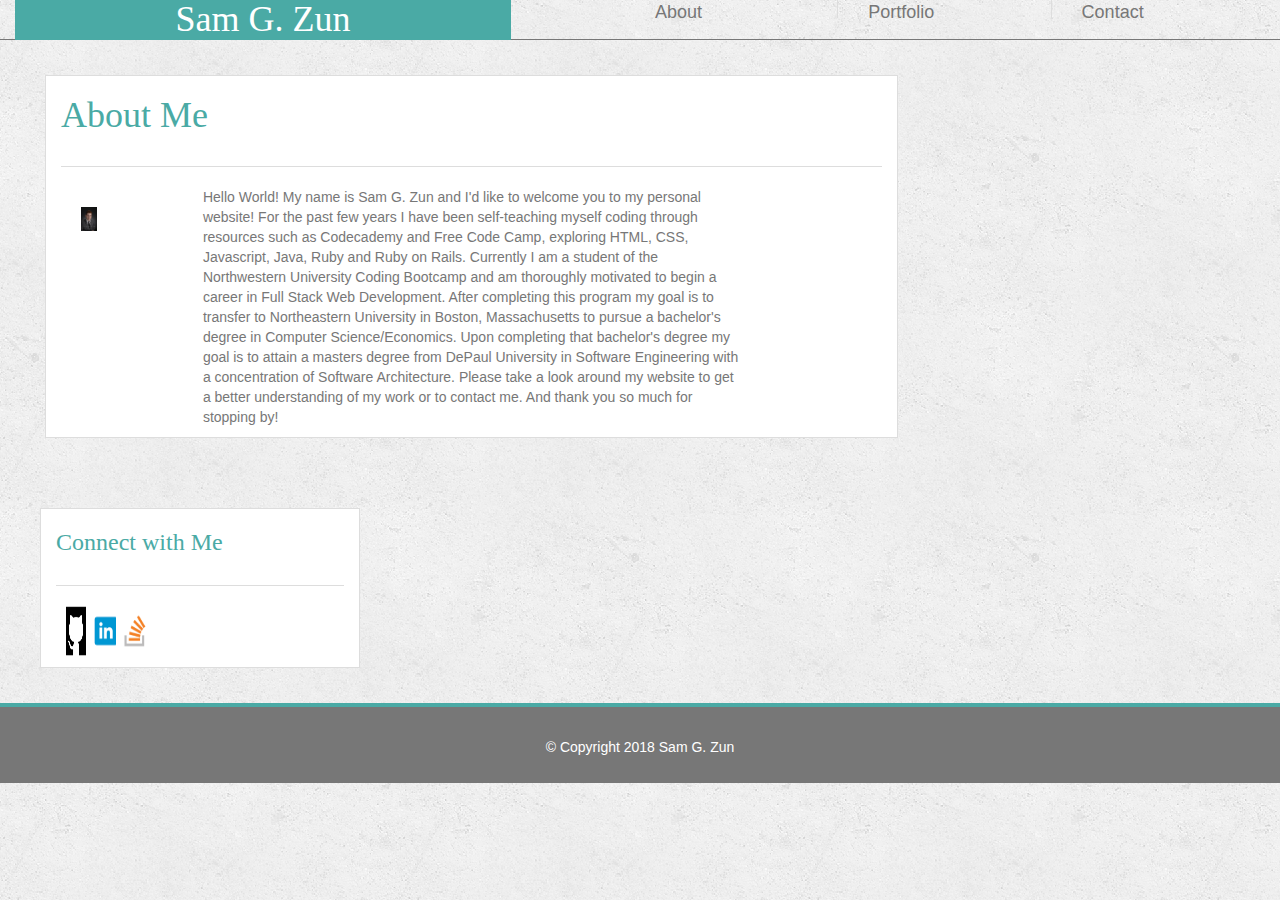
<file: index.html>
<!DOCTYPE html>
<html lang="en">
<head>

    
<!-- Latest compiled and minified CSS -->
<link rel="stylesheet" href="https://maxcdn.bootstrapcdn.com/bootstrap/3.3.7/css/bootstrap.min.css">

<!-- jQuery library -->
<script src="https://ajax.googleapis.com/ajax/libs/jquery/3.3.1/jquery.min.js"></script>

<!-- Latest compiled JavaScript -->
<script src="https://maxcdn.bootstrapcdn.com/bootstrap/3.3.7/js/bootstrap.min.js"></script>
    <meta charset="UTF-8">
    <meta name="viewport" content="width=device-width, initial-scale=1.0">
    <meta http-equiv="X-UA-Compatible" content="ie=edge">
    <title>About Me</title>
    <link rel="stylesheet" type="text/css" href="assets/css/style.css">



</head>
<body>
    
<!--Navbar-->


<div class="container-fluid top">
    <div class="row">
        <div class="col-lg-4 col-md-4 col-sm-3 col-xs-12">
                <h1 class="headers" id="nameText">Sam G. Zun</h1>
        </div>
    <div class="col-lg-2 col-md-2 col-sm-3 col-xs-0">
        </div>
                <div class="col-lg-1 col-md-1 col-sm-1 col-xs-2">
                        <a class="links" href="https://szun.github.io/Bootstrap-Portfolio/">About</a>
                </div> 
                <div class="col-lg-1 col-md-1 col-sm-1 col-xs-2">
                        <div class="lineSpacers"></div>
                </div> 
                <div class="col-lg-1 col-md-1 col-sm-1 col-xs-2">
                        <a class="links" href="https://szun.github.io/Bootstrap-Portfolio/portfolio.html">Portfolio</a>
                </div> 
                <div class="col-lg-1 col-md-1 col-sm-1 col-xs-2">
                        <div class="lineSpacers"></div>
                </div> 
                <div class="col-lg-1 col-md-1 col-sm-1 col-xs-2">
                        <a class="links" href="https://szun.github.io/Bootstrap-Portfolio/contact.html">Contact</a>
                </div> 
                <div class="col-lg-1 col-md-1 col-sm-1 col-xs-2"></div> 
    </div>
</div>




<!-- GIVE ABOUT ME A WRAPPER DIV FOR THE BOX -->
<div class="container-fluid">
        <div class="row">
          <div class="col-lg-8 col-md-6 col-sm-11 col-xs-11 aboutMeBox">
            <h1 class="headers">About Me</h1>
            <div class="row">
                <div class="col-lg-12 col-md-12 col-sm-12 col-xs-12">
                    <hr class="boxHeader">
                </div>
            </div>
        <div class="row"> 
            <div class="col-lg-2 col-md-12 col-sm-6 col-xs-12"> 
            <img id="mePic" src="assets/images/Me-copy.jpg" alt="picture of me">
            </div>
            <div class="col-lg-8 col-md-12 col-sm-6 col-xs-12">
                <p id="aboutText">Hello World! My name is Sam G. Zun and I'd like to welcome you to my personal website! For the past few years I have been self-teaching myself coding through resources such as Codecademy and Free Code Camp, exploring HTML, CSS, Javascript, Java, Ruby and Ruby on Rails. Currently I am a student of the Northwestern University Coding Bootcamp and am thoroughly motivated to begin a career in Full Stack Web Development. After completing this program my goal is to transfer to Northeastern University in Boston, Massachusetts to pursue a bachelor's degree in Computer Science/Economics. Upon completing that bachelor's degree my goal is to attain a masters degree from DePaul University in Software Engineering with a concentration of Software Architecture. Please take a look around my website to get a better understanding of my work or to contact me. And thank you so much for stopping by!</p>
            </div>    
            </div>
        </div>
          <div class="col-lg-3 col-md-3 col-sm-11 col-xs-11 contactMeBox">
            <h3 class="headers">Connect with Me</h3>
            <div class="row">
                    <div class="col-lg-12 col-md-12 col-sm-12 col-xs-12">
                        <hr class="boxHeader">
                    </div>
                </div>
            <div class="row">
                    <div  class="col-lg-1 col-md-1 col-sm-1 col-xs-1">
                        <a href="https://github.com/SZun" target="_blank"><img id="logos" src="assets/images/github_logo.png" alt="github logo"></a>    
                    </div>
                    <div  class="col-lg-1 col-md-1 col-sm-1 col-xs-1">
                    <a href="https://www.linkedin.com/in/samuel-zun-837a32104/"  target="_blank"><img id="logos" src="assets/images/linkedin_logo.png" alt="linkedin logo"></a>
                    </div>
                    <div  class="col-lg-1 col-md-1 col-sm-1 col-xs-1">
                    <a href="https://stackoverflow.com/users/9436651/szun" target="_blank"><img id="logos" src="assets/images/stackoverflow_logo.png" alt="stackoverflow logo"></a>
                    </div>
                </div>
      
          </div>
        </div>
      </div>


<div class="container-fluid">
    <div class="row">
        <div class="col-lg-12 col-md-12 col-sm-12 col-xs-12 copyrightFooter">
            <p id="copyrightText">© Copyright 2018 Sam G. Zun</p>
        </div>
    </div>
</div>

</body>
</html>
</file>
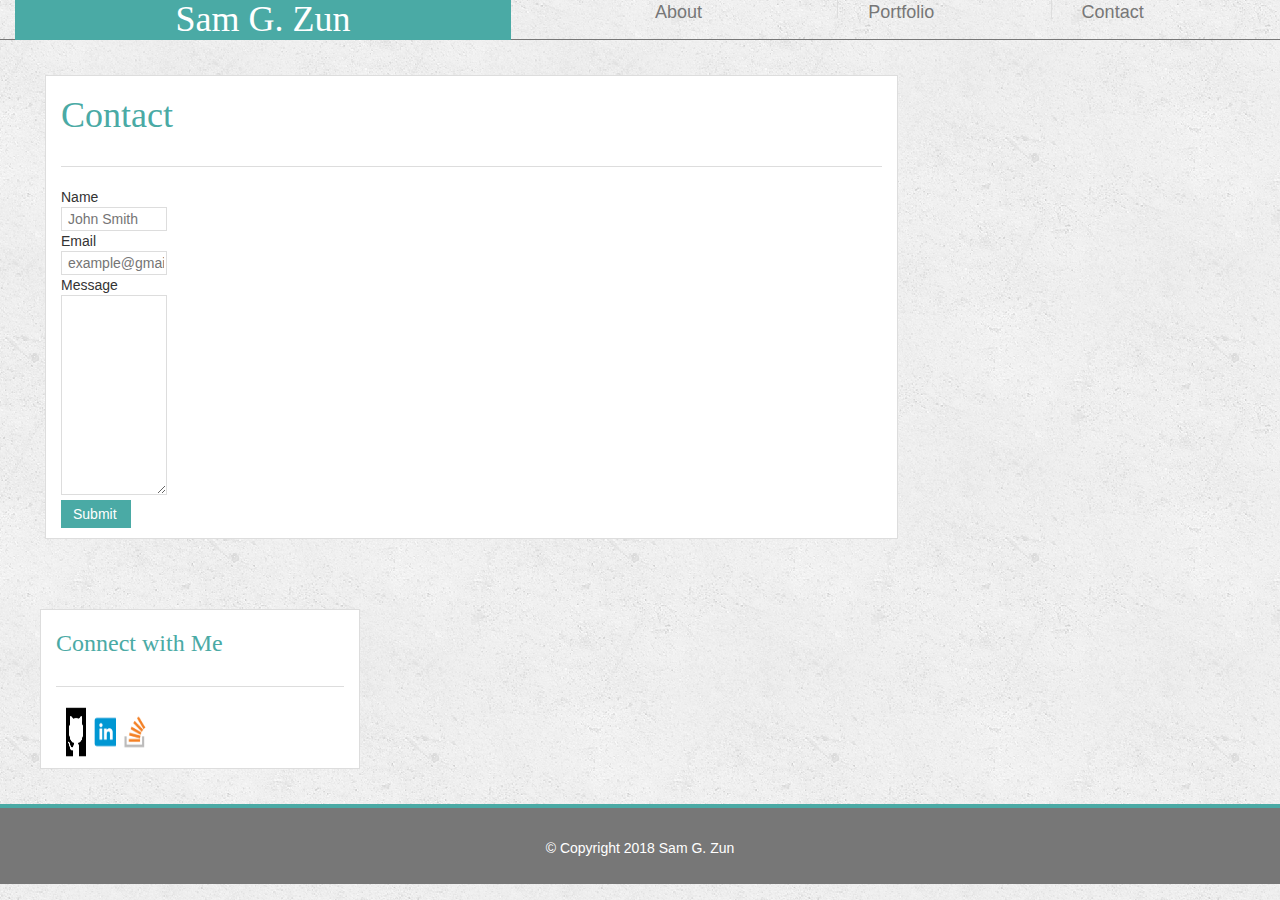
<file: contact.html>
<!DOCTYPE html>
<html lang="en">
<head>

    
<!-- Latest compiled and minified CSS -->
<link rel="stylesheet" href="https://maxcdn.bootstrapcdn.com/bootstrap/3.3.7/css/bootstrap.min.css">

<!-- jQuery library -->
<script src="https://ajax.googleapis.com/ajax/libs/jquery/3.3.1/jquery.min.js"></script>

<!-- Latest compiled JavaScript -->
<script src="https://maxcdn.bootstrapcdn.com/bootstrap/3.3.7/js/bootstrap.min.js"></script>
    <meta charset="UTF-8">
    <meta name="viewport" content="width=device-width, initial-scale=1.0">
    <meta http-equiv="X-UA-Compatible" content="ie=edge">
    <title>Contact Me</title>
    <link rel="stylesheet" type="text/css" href="assets/css/style.css">



</head>
<body>
    
<!--Navbar-->


<div class="container-fluid top">
    <div class="row">
        <div class="col-lg-4 col-md-4 col-sm-3 col-xs-12">
                <h1 class="headers" id="nameText">Sam G. Zun</h1>
        </div>
    <div class="col-lg-2 col-md-2 col-sm-3 col-xs-0">
        </div>
          
        <div class="col-lg-1 col-md-1 col-sm-1 col-xs-2">
                <a class="links" href="https://szun.github.io/Bootstrap-Portfolio/">About</a>
        </div> 
        <div class="col-lg-1 col-md-1 col-sm-1 col-xs-2">
                <div class="lineSpacers"></div>
        </div> 
        <div class="col-lg-1 col-md-1 col-sm-1 col-xs-2">
                <a class="links" href="https://szun.github.io/Bootstrap-Portfolio/portfolio.html">Portfolio</a>
        </div> 
        <div class="col-lg-1 col-md-1 col-sm-1 col-xs-2">
                <div class="lineSpacers"></div>
        </div> 
        <div class="col-lg-1 col-md-1 col-sm-1 col-xs-2">
                <a class="links" href="https://szun.github.io/Bootstrap-Portfolio/contact.html">Contact</a>
        </div> 
        <div class="col-lg-1 col-md-1 col-sm-1 col-xs-2"></div> 
    </div>
</div>


<!-- <div class="container"> 
    <div class="row">
        <div class="col-lg-2 col-md-2 col-sm-2 col-xs-2">
            <h2>Contact Me</h2>
            <hr>
        </div>
    </div>
    <div class="row">
        <div class="col-lg-5 col-md-5 col-sm-5 col-xs-5">
            <p>Name</p>
            <input type="text" placeholder=" John Smith">
        </div>
    </div>
    <div class="row">
            <div class="col-lg-8 col-md-8 col-sm-8 col-xs-8">
                <p>Email</p>
                <input type="text" placeholder=" example@gmail.com">
            </div>
        </div>
    <div class="row">
        <div class="col-lg-2 col-md-2 col-sm-2 col-xs-2">
            <p>Message</p>
            <textarea type="text"></textarea>
        </div>
    </div>
</div> -->

<!-- GIVE ABOUT ME A WRAPPER DIV FOR THE BOX -->
<div class="container-fluid">
        <div class="row">
          <div class="col-lg-8 col-md-4 col-sm-11 col-xs-11 contactBox">
            <h1 class="headers">Contact</h1>
            <div class="row">
                    <div class="col-lg-12 col-md-12 col-sm-12 col-xs-12">
                        <hr class="boxHeader">
                    </div>
                </div>
            <div class="row">
                <div class="col-lg-2 col-md-2 col-sm-2 col-xs-2">
                    Name
                </div>
            </div>
            <div class="row">
                    <div class="col-lg-2 col-md-12 col-sm-12 col-xs-12" >
                        <input  id="typedInfo" type="text" placeholder=" John Smith">
                    </div>
            </div>
            <div class="row">
                <div class="col-lg-2 col-md-2 col-sm-2 col-xs-2">
                        Email
                </div>
            </div>
            <div class="row">
                    <div class="col-lg-2 col-md-12 col-sm-12 col-xs-12" >
                        <input  id="typedInfo" type="text" placeholder=" example@gmail.com">
                    </div>
            </div>
            <div class="row">
                <div class="col-lg-2 col-md-2 col-sm-2 col-xs-2">
                        Message
                </div>
            </div>
            <div class="row">
                    <div class="col-lg-2 col-md-12 col-sm-12 col-xs-12" >
                        <textarea  id="messageInfo" type="text" placeholder=></textarea>
                    </div>
            </div>
            <div class="row">
                    <div class="col-lg-2 col-md-2 col-sm-2 col-xs-2">
                       
                            <p id="submitBtn">Submit</p>
                        
                    </div>
            </div>
        </div>
        <div class="col-lg-3 col-md-3 col-sm-11 col-xs-11 contactMeBox">
                <h3 class="headers">Connect with Me</h3>
                <div class="row">
                        <div class="col-lg-12 col-md-12 col-sm-12 col-xs-12">
                            <hr class="boxHeader">
                        </div>
                    </div>
                <div class="row">
                        <div  class="col-lg-1 col-md-1 col-sm-1 col-xs-1">
                            <a href="https://github.com/SZun" target="_blank"><img id="logos" src="assets/images/github_logo.png" alt="github logo"></a>    
                        </div>
                        <div  class="col-lg-1 col-md-1 col-sm-1 col-xs-1">
                        <a href="https://www.linkedin.com/in/samuel-zun-837a32104/"  target="_blank"><img id="logos" src="assets/images/linkedin_logo.png" alt="linkedin logo"></a>
                        </div>
                        <div  class="col-lg-1 col-md-1 col-sm-1 col-xs-1">
                        <a href="https://stackoverflow.com/users/9436651/szun" target="_blank"><img id="logos" src="assets/images/stackoverflow_logo.png" alt="stackoverflow logo"></a>
                        </div>
                    </div>
      
          </div>
        </div>
      </div>


<div class="container-fluid">
    <div class="row">
        <div class="col-lg-12 col-md-12 col-sm-12 col-xs-12 copyrightFooter">
            <p id="copyrightText">© Copyright 2018 Sam G. Zun</p>
        </div>
    </div>
</div>

</body>
</html>
</file>
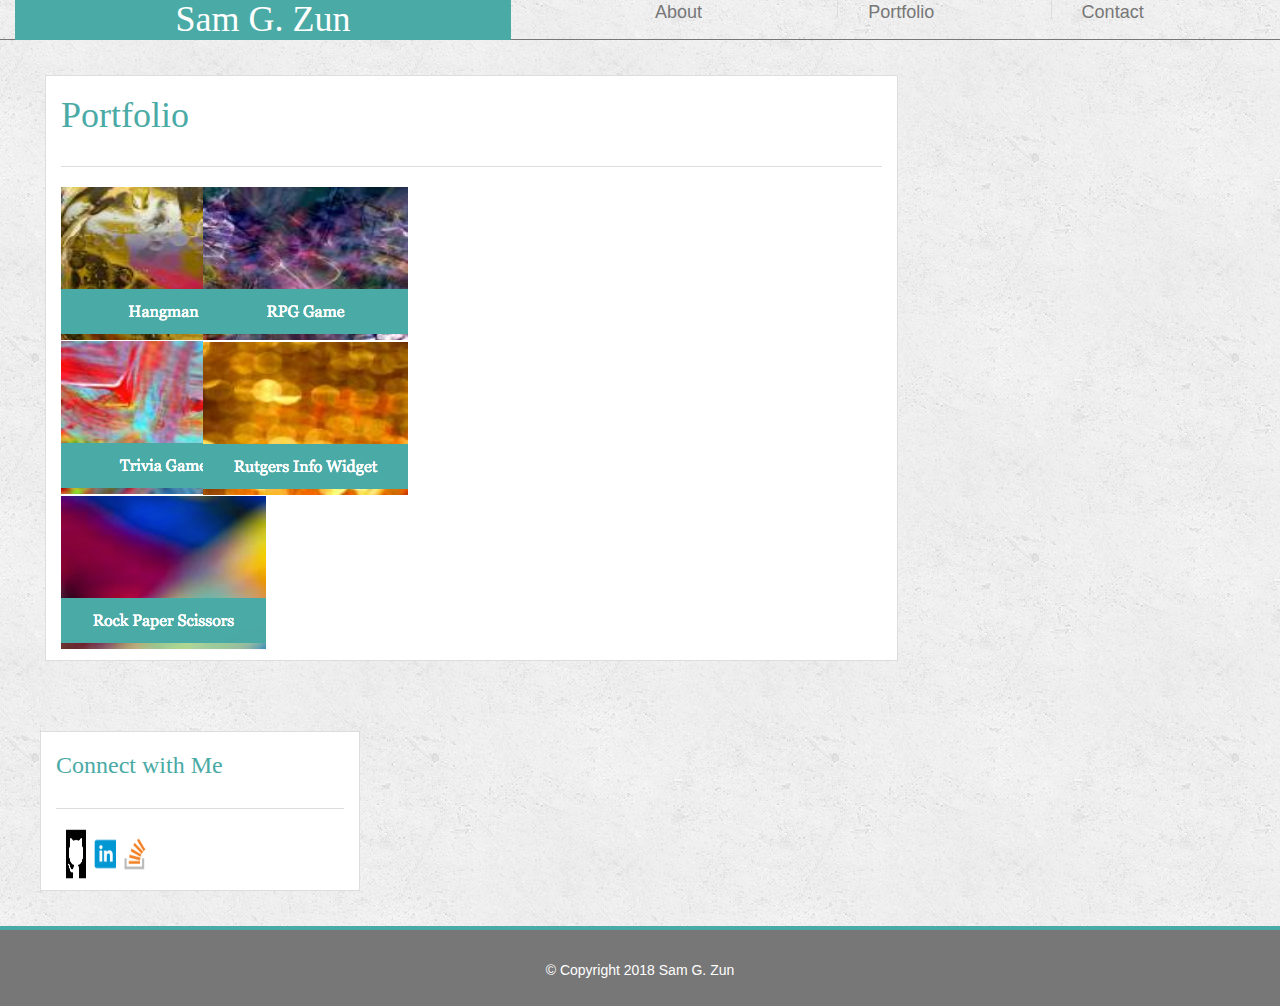
<file: portfolio.html>
<!DOCTYPE html>
<html lang="en">
<head>

    
<!-- Latest compiled and minified CSS -->
<link rel="stylesheet" href="https://maxcdn.bootstrapcdn.com/bootstrap/3.3.7/css/bootstrap.min.css">

<!-- jQuery library -->
<script src="https://ajax.googleapis.com/ajax/libs/jquery/3.3.1/jquery.min.js"></script>

<!-- Latest compiled JavaScript -->
<script src="https://maxcdn.bootstrapcdn.com/bootstrap/3.3.7/js/bootstrap.min.js"></script>
    <meta charset="UTF-8">
    <meta name="viewport" content="width=device-width, initial-scale=1.0">
    <meta http-equiv="X-UA-Compatible" content="ie=edge">
    <title>Portfolio</title>
    <link rel="stylesheet" type="text/css" href="assets/css/style.css">



</head>
<body>
    
<!--Navbar-->


<div class="container-fluid top">
    <div class="row">
        <div class="col-lg-4 col-md-4 col-sm-3 col-xs-12">
                <h1 class="headers" id="nameText">Sam G. Zun</h1>
        </div>
    <div class="col-lg-2 col-md-2 col-sm-3 col-xs-0">
        </div>
          
        <div class="col-lg-1 col-md-1 col-sm-1 col-xs-2">
                <a class="links" href="https://szun.github.io/Bootstrap-Portfolio/">About</a>
        </div> 
        <div class="col-lg-1 col-md-1 col-sm-1 col-xs-2">
                <div class="lineSpacers"></div>
        </div> 
        <div class="col-lg-1 col-md-1 col-sm-1 col-xs-2">
                <a class="links" href="https://szun.github.io/Bootstrap-Portfolio/portfolio.html">Portfolio</a>
        </div> 
        <div class="col-lg-1 col-md-1 col-sm-1 col-xs-2">
                <div class="lineSpacers"></div>
        </div> 
        <div class="col-lg-1 col-md-1 col-sm-1 col-xs-2">
                <a class="links" href="https://szun.github.io/Bootstrap-Portfolio/contact.html">Contact</a>
        </div> 
        <div class="col-lg-1 col-md-1 col-sm-1 col-xs-2"></div> 
    </div>
</div>


<!-- <div class="container">
    <div class="row">
        <div class="col-lg-6 col-md-6 col-sm-6 col-xs-6">
            <h2>Portfolio</h2>
        </div>
    </div>
    <div class="row">
        <div class="col-lg-2 col-md-2 col-sm-2 col-xs-2">
            <img src="assets/images/cc-copy.jpg" alt="abstract-placeholder-image-1">
        </div>
        <div class="col-lg-2 col-md-2 col-sm-2 col-xs-2">
                <img src="assets/images/cc-1-copy.jpg" alt="abstract-placeholder-image-2">
        </div>
    </div>
    <div class="row">
        <div class="col-lg-2 col-md-2 col-sm-2 col-xs-2">
            <img src="assets/images/cc-2-copy.jpg" alt="abstract-placeholder-image-3">
        </div>
        <div class="col-lg-2 col-md-2 col-sm-2 col-xs-2">
            <img src="assets/images/cc-4-copy.jpg" alt="abstract-placeholder-image-4">
        </div>
    </div>
    <div class="row">
            <div class="col-lg-2 col-md-2 col-sm-2 col-xs-2">
                <img src="assets/images/cc-3-copy.jpg" alt="abstract-placeholder-image-5">
            </div>
    </div>
</div> -->

<!-- GIVE ABOUT ME A WRAPPER DIV FOR THE BOX -->
<div class="container-fluid">
    <div class="row">
          <div class="col-lg-8 col-md-7 col-sm-12 col-xs-12 portfolioBox">
            <h1 class="headers">Portfolio</h1>
            <div class="row">
                    <div class="col-lg-12 col-md-12 col-sm-12 col-xs-12">
                        <hr class="boxHeader">
                    </div>
                </div>
        <div class="row"> 
            <div class="col-lg-2 col-md-12 col-sm-6 col-xs-12"> 
                    <img src="assets/images/hangman.png" alt="abstract-placeholder-image-1">
            </div>
            <div class="col-lg-2 col-md-12 col-sm-6 col-xs-12">
                    <img src="assets/images/rpgGame.png" alt="abstract-placeholder-image-2">
            </div>  
        </div>
        <div class="row">
            <div class="col-lg-2 col-md-12 col-sm-6 col-xs-12">
                    <img src="assets/images/triviaGame.png" alt="abstract-placeholder-image-2">
            </div>  
            <div class="col-lg-2 col-md-12 col-sm-6 col-xs-12">
                    <img src="assets/images/rutgersInfoWidget.png" alt="abstract-placeholder-image-2">
            </div>  
        </div>
        <div class="row">
            <div class="col-lg-2 col-md-12 col-sm-6 col-xs-12">
                    <img src="assets/images/rockPaperScissors.png" alt="abstract-placeholder-image-2">
            </div>    
        </div>
    </div>
    <div class="col-lg-3 col-md-3 col-sm-11 col-xs-11 contactMeBox">
            <h3 class="headers">Connect with Me</h3>
            <div class="row">
                    <div class="col-lg-12 col-md-12 col-sm-12 col-xs-12">
                        <hr class="boxHeader">
                    </div>
                </div>
            <div class="row">
                    <div  class="col-lg-1 col-md-1 col-sm-1 col-xs-1">
                        <a href="https://github.com/SZun" target="_blank"><img id="logos" src="assets/images/github_logo.png" alt="github logo"></a>    
                    </div>
                    <div  class="col-lg-1 col-md-1 col-sm-1 col-xs-1">
                    <a href="https://www.linkedin.com/in/samuel-zun-837a32104/"  target="_blank"><img id="logos" src="assets/images/linkedin_logo.png" alt="linkedin logo"></a>
                    </div>
                    <div  class="col-lg-1 col-md-1 col-sm-1 col-xs-1">
                    <a href="https://stackoverflow.com/users/9436651/szun" target="_blank"><img id="logos" src="assets/images/stackoverflow_logo.png" alt="stackoverflow logo"></a>
                    </div>
                </div>
      
          </div>
        </div>
      </div>


<div class="container-fluid">
    <div class="row">
        <div class="col-lg-12 col-md-12 col-sm-12 col-xs-12 copyrightFooter">
            <p id="copyrightText">© Copyright 2018 Sam G. Zun</p>
        </div>
    </div>
</div>

</body>
</html>
</file>
<file: assets/css/style.css>
body {
    min-width: 100%;
    min-height: 100%;
    background-image: url("../images/concrete_seamless.png");
}
html {
    min-width: 100%;
    min-height: 100%;
}
.navbar {
    height: 61px;
}
.top {
    height: 40px;
    border-bottom: 1px solid #777777;
}
.nextPage {
    color: #777777;
    font-size: 18px;
}
.lineSpacers {
    border-right: 1px solid #dddddd;
    height: 18px; 
}
#nameText {
    color: #FFFFFF !important;
    background: #4aaaa5 !important;
    text-align: center;
    font-family: Georgia, 'Times New Roman', Times, serif;
    margin: 0;
    width: 125%;
}
#mePic {
    width: 50%;
    margin: 20px 20px;
    padding-right: 40px;
}
#aboutMeDivider {
    border-top: 1px solid #777777;
    width: 800px;
}
.contactMeBox {
    background: white;
    color: #4aaaa5;
    border: 1px solid #dddddd;
    height: 160px;
    margin: 35px 40px;
}
.aboutMeBox {
    background: #FFFFFF;
    border: 1px solid #dddddd;
    margin: 35px 45px;
}
#logos {
    height: 50px;
    width: 40px;
}
.copyrightFooter {
    border-top: 4px solid #4aaaa5;
    background: #777777;
    color: white;
    margin: 0 auto;
    text-align: center;
    height: 80px;
    padding: 0 0;
}
#aboutText {
    font-family: Arial, Helvetica, sans-serif;
    color: #777777
}
.headers {
    color: #4aaaa5;
    font-family: Georgia, 'Times New Roman', Times, serif
}
.links {
    color: #777777;
    font-size: 18px;
    font-family: Arial, Helvetica, sans-serif;
    text-decoration: none;
}
#copyrightText {
    margin-top: 30px;
}
.contactBox {
    background: #FFFFFF;
    border: 1px solid #dddddd;
    margin: 35px 45px;
}
#typedInfo {
    border: 1px solid #dddddd;
    width: 95%;
}
#messageInfo {
    border: 1px solid #dddddd;
    width: 95%;
    height: 200px;
}
#submitBtn {
    color: #FFFFFF;
    background: #4aaaa5;
    width: 70px;
    padding: 4px 12px;
}
.boxHeader {
    border-top: 1px solid #dddddd;
}

.portfolioBox {
    background: #FFFFFF;
    border: 1px solid #dddddd;
    margin: 35px 45px;
    padding-bottom: 10px;
}
/* .placeholderImgWidth {
    width: 80%;
} */
</file>
